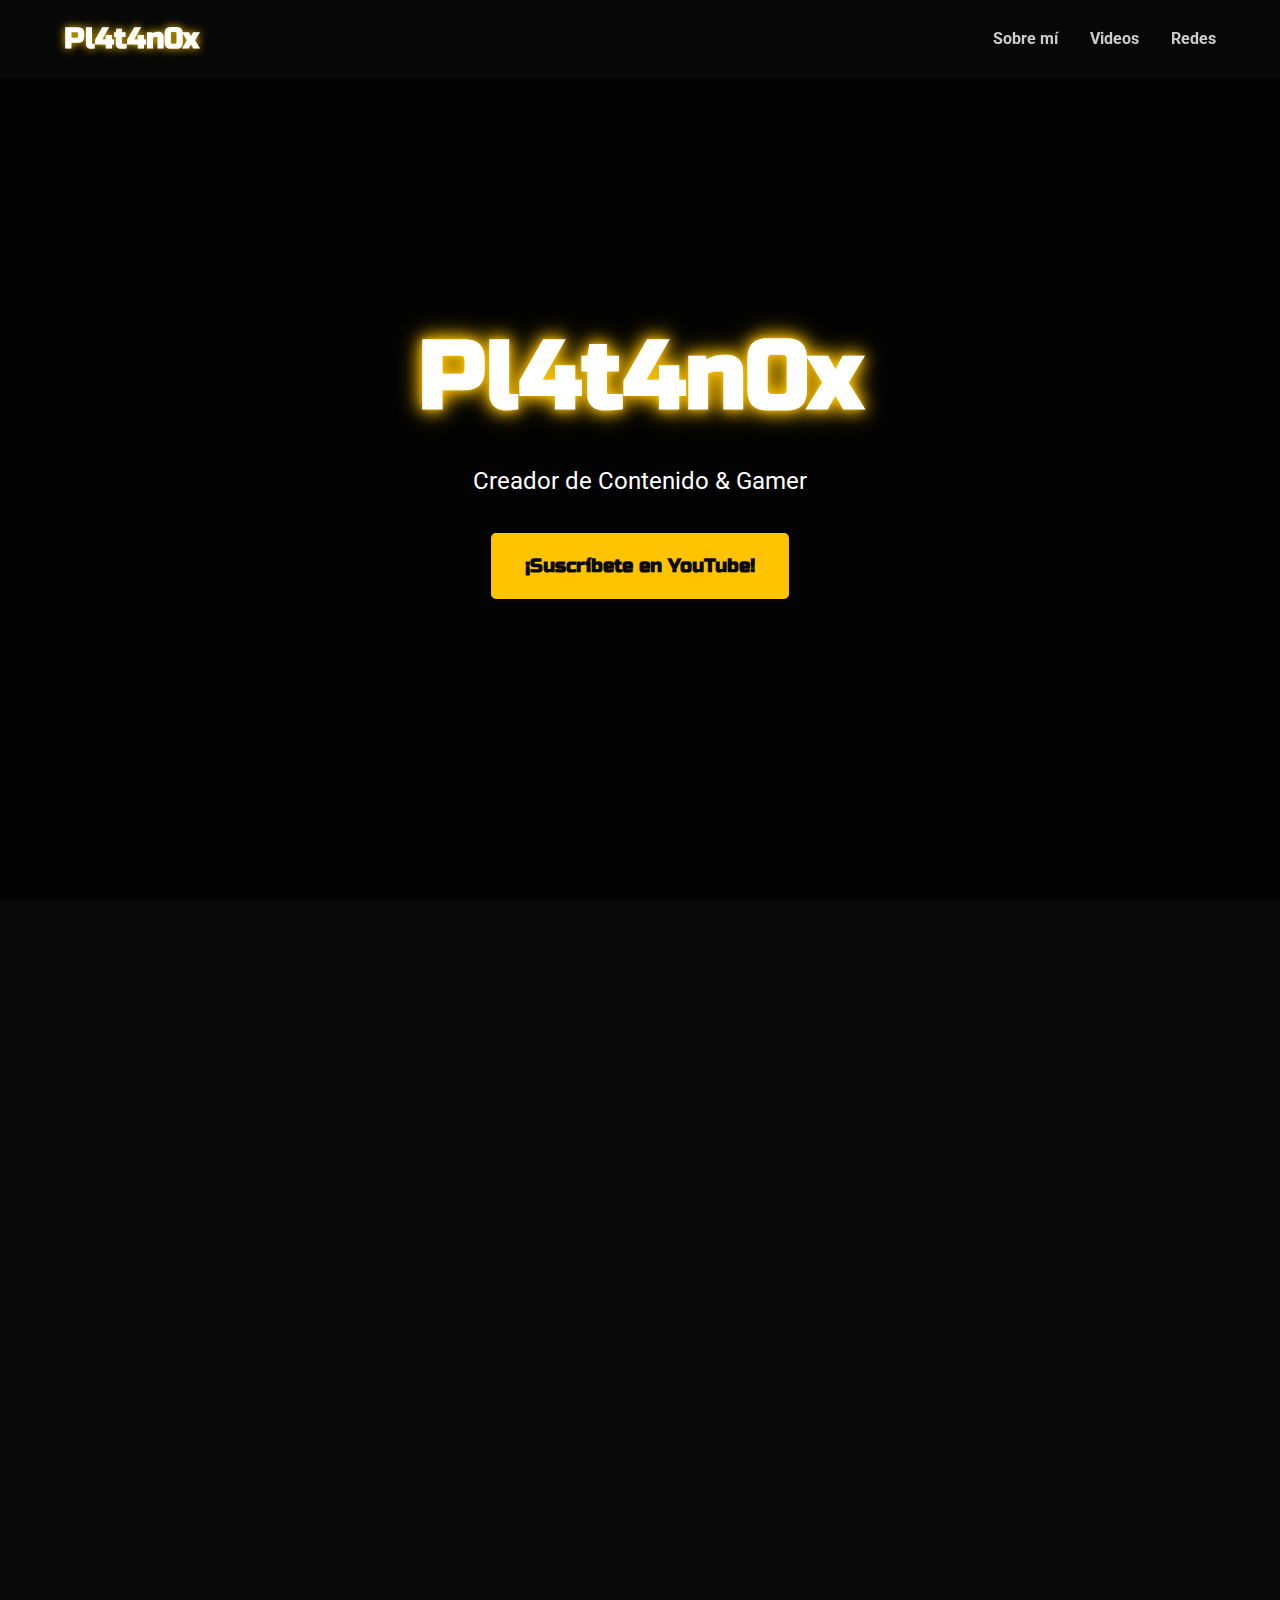
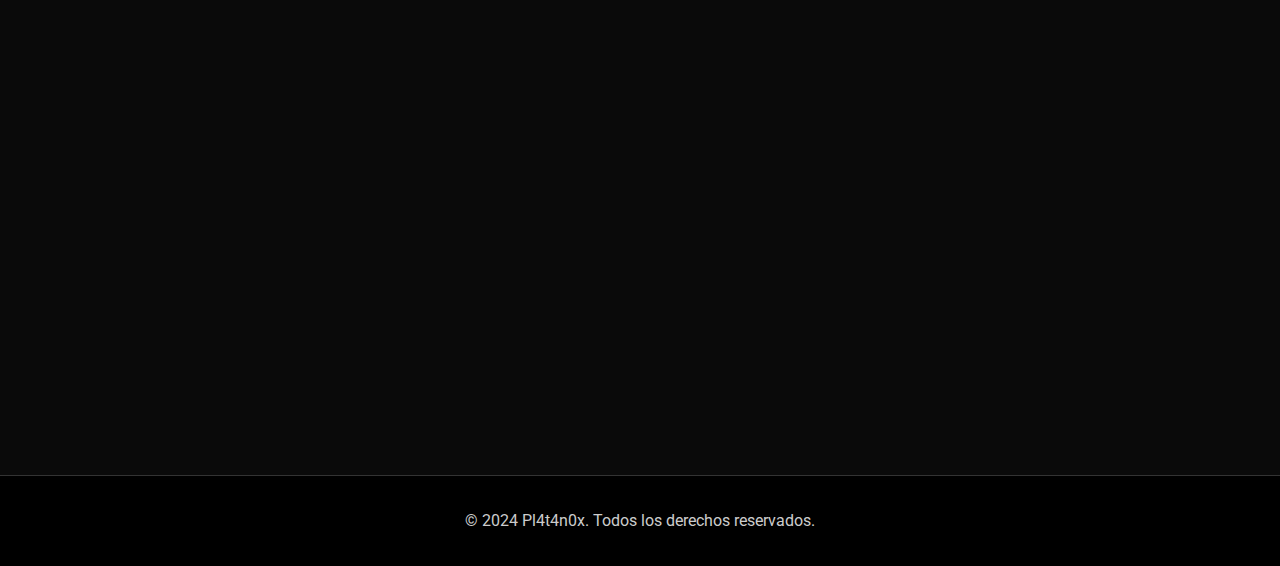
<file: index.html>
<!DOCTYPE html>
<html lang="es">
<head>
    <meta charset="UTF-8">
    <meta name="viewport" content="width=device-width, initial-scale=1.0">
    <title>Pl4t4n0x - Creador de Contenido</title>
    <!-- Estilos CSS -->
    <link rel="stylesheet" href="style.css">
    <!-- Iconos de redes sociales (Font Awesome) -->
    <link rel="stylesheet" href="https://cdnjs.cloudflare.com/ajax/libs/font-awesome/6.4.0/css/all.min.css">
    <!-- Fuentes de Google -->
    <link rel="preconnect" href="https://fonts.googleapis.com">
    <link rel="preconnect" href="https://fonts.gstatic.com" crossorigin>
    <link href="https://fonts.googleapis.com/css2?family=Russo+One&family=Roboto:wght@400;700&display=swap" rel="stylesheet">
</head>
<body>

    <!-- Encabezado y Navegación -->
    <header>
        <nav>
            <a href="#" class="logo">Pl4t4n0x</a>
            <ul>
                <li><a href="#sobre-mi">Sobre mí</a></li>
                <li><a href="#videos">Videos</a></li>
                <li><a href="#redes">Redes</a></li>
            </ul>
        </nav>
    </header>

    <!-- Sección Principal (Hero) -->
    <main>
        <section class="hero">
            <div class="hero-content">
                <h1 class="neon-title">Pl4t4n0x</h1>
                <p>Creador de Contenido & Gamer</p>
                <a href="https://www.youtube.com/@MecixcraftMineGM" target="_blank" class="cta-button">
                    ¡Suscríbete en YouTube!
                </a>
            </div>
        </section>

        <!-- Sección Sobre Mí -->
        <section id="sobre-mi" class="content-section fade-in">
            <h2>SOBRE MÍ</h2>
            <p>
                ¡Hola! Soy Pl4t4n0x, un apasionado de los videojuegos, especialmente de Minecraft. En mi canal encontrarás gameplays, tutoriales y mucha diversión. Mi objetivo es crear una comunidad increíble donde todos podamos compartir nuestra pasión por los videojuegos. ¡Únete a la aventura!
            </p>
        </section>

        <!-- Sección de Videos Recientes -->
        <section id="videos" class="content-section fade-in">
            <h2>ÚLTIMOS VIDEOS</h2>
            <div class="video-grid">
        
                <!-- Video 1 Incrustado -->
                <div class="video-container">
                    <iframe 
                        src="https://youtu.be/LnukpdN3jsY?si=TKlMAm9u5W2WsIQW" 
                        title="Descripción del Video 1" 
                        frameborder="0" 
                        allow="accelerometer; autoplay; clipboard-write; encrypted-media; gyroscope; picture-in-picture" 
                        allowfullscreen>
                    </iframe>
                </div>

                <!-- Video 2 Incrustado -->
                <div class="video-container">
                    <iframe 
                        src="https://www.youtube.com/embed/ID_DEL_VIDEO_2" 
                        title="Descripción del Video 2" 
                        frameborder="0" 
                        allow="accelerometer; autoplay; clipboard-write; encrypted-media; gyroscope; picture-in-picture" 
                        allowfullscreen>
                    </iframe>
                </div>

                <!-- Video 3 Incrustado -->
                <div class="video-container">
                    <iframe 
                        src="https://www.youtube.com/embed/ID_DEL_VIDEO_3" 
                        title="Descripción del Video 3" 
                        frameborder="0" 
                        allow="accelerometer; autoplay; clipboard-write; encrypted-media; gyroscope; picture-in-picture" 
                        allowfullscreen>
                    </iframe>
                </div>

            </div>
        </section>

        <!-- Sección de Redes Sociales -->
        <section id="redes" class="content-section fade-in">
            <h2>SÍGUEME EN MIS REDES</h2>
            <div class="social-links">
                <a href="https://www.youtube.com/@MecixcraftMineGM" target="_blank" aria-label="YouTube"><i class="fab fa-youtube"></i></a>
                <a href="#" target="_blank" aria-label="Twitter"><i class="fab fa-twitter"></i></a>
                <a href="#" target="_blank" aria-label="Instagram"><i class="fab fa-instagram"></i></a>
                <a href="#" target="_blank" aria-label="Twitch"><i class="fab fa-twitch"></i></a>
                <a href="#" target="_blank" aria-label="Discord"><i class="fab fa-discord"></i></a>
            </div>
        </section>
    </main>

    <!-- Pie de página -->
    <footer>
        <p>&copy; 2024 Pl4t4n0x. Todos los derechos reservados.</p>
    </footer>

    <!-- Script para animaciones -->
    <script src="script.js"></script>

</body>
</html>
</file>
<file: style.css>
/* --- Variables de Color (Tema Amarillo/Dorado) --- */
:root {
    --bg-color: #0A0A0A; /* Negro más profundo */
    --primary-color: #FFC300; /* Amarillo/Dorado Vibrante */
    --secondary-color: #FFFFFF; /* Blanco para acentos */
    --text-color: #cccccc; /* Gris claro para el texto */
    --font-title: 'Russo One', sans-serif;
    --font-body: 'Roboto', sans-serif;
}

/* --- Estilos Generales --- */
* {
    margin: 0;
    padding: 0;
    box-sizing: border-box;
}

html {
    scroll-behavior: smooth;
}

body {
    font-family: var(--font-body);
    background-color: var(--bg-color);
    color: var(--text-color);
    line-height: 1.6;
}

/* --- Encabezado y Navegación --- */
header {
    position: fixed;
    width: 100%;
    top: 0;
    left: 0;
    padding: 1rem 5%;
    background: rgba(10, 10, 10, 0.8);
    backdrop-filter: blur(10px);
    z-index: 100;
}

nav {
    display: flex;
    justify-content: space-between;
    align-items: center;
}

nav .logo {
    font-family: var(--font-title);
    font-size: 1.8rem;
    color: var(--secondary-color);
    text-decoration: none;
    text-shadow: 0 0 8px var(--primary-color);
}

nav ul {
    list-style: none;
    display: flex;
    gap: 2rem;
}

nav a {
    color: var(--text-color);
    text-decoration: none;
    font-weight: bold;
    transition: color 0.3s, text-shadow 0.3s;
}

nav a:hover {
    color: var(--primary-color);
    text-shadow: 0 0 10px var(--primary-color);
}

/* --- Sección Principal (Hero) --- */
.hero {
    height: 100vh;
    display: flex;
    justify-content: center;
    align-items: center;
    text-align: center;
    /* Nueva imagen de fondo a juego con el tema amarillo */
    background-image: linear-gradient(rgba(0,0,0,0.7), rgba(0,0,0,0.7)), url('https://i.imgur.com/YxM2DRM.jpg');
    background-size: cover;
    background-position: center;
}

.hero-content .neon-title {
    font-family: var(--font-title);
    font-size: 6rem;
    margin-bottom: 0.5rem;
    color: #fff;
    text-shadow: 
        0 0 5px rgba(255, 195, 0, 0.5),
        0 0 15px var(--primary-color),
        0 0 25px var(--primary-color);
}

.hero-content p {
    font-size: 1.5rem;
    margin-bottom: 2rem;
    color: var(--secondary-color);
}

.cta-button {
    display: inline-block;
    padding: 1rem 2rem;
    font-family: var(--font-title);
    font-size: 1.2rem;
    color: var(--bg-color); /* Texto oscuro para contraste */
    background-color: var(--primary-color);
    border: 2px solid var(--primary-color);
    border-radius: 5px;
    text-decoration: none;
    transition: background-color 0.3s, box-shadow 0.3s, transform 0.3s;
    font-weight: bold;
}

.cta-button:hover {
    background-color: transparent;
    color: var(--primary-color);
    box-shadow: 0 0 20px rgba(255, 195, 0, 0.5);
    transform: translateY(-3px);
}

/* --- Secciones de Contenido --- */
.content-section {
    padding: 6rem 5%;
    max-width: 1200px;
    margin: 0 auto;
    text-align: center;
}

.content-section h2 {
    font-family: var(--font-title);
    font-size: 3rem;
    margin-bottom: 2rem;
    color: var(--primary-color);
    text-shadow: 0 0 10px rgba(255, 195, 0, 0.5);
}

/* --- Grid de Videos --- */
.video-grid {
    display: grid;
    grid-template-columns: repeat(auto-fit, minmax(300px, 1fr));
    gap: 2rem;
}

.video-card {
    background: #1c1c1c;
    border-radius: 10px;
    overflow: hidden;
    transition: transform 0.3s, box-shadow 0.3s;
    border: 1px solid #333;
}

.video-card:hover {
    transform: scale(1.05);
    box-shadow: 0 0 15px rgba(255, 195, 0, 0.6);
}

.video-card a {
    text-decoration: none;
    color: var(--text-color);
}

.video-card img {
    width: 100%;
    height: auto;
    display: block;
}

.video-card h3 {
    padding: 1rem;
    font-size: 1.1rem;
}

/* --- Redes Sociales --- */
.social-links {
    display: flex;
    justify-content: center;
    gap: 2rem;
    margin-top: 2rem;
}

.social-links a {
    font-size: 2.5rem;
    color: var(--text-color);
    transition: color 0.3s, transform 0.3s, text-shadow 0.3s;
}

.social-links a:hover {
    color: var(--primary-color);
    transform: translateY(-5px);
    text-shadow: 0 0 15px var(--primary-color);
}

/* --- Pie de Página --- */
footer {
    text-align: center;
    padding: 2rem;
    background: #000;
    border-top: 1px solid #333;
}

/* --- Animación de Fade-in (Sin cambios) --- */
.fade-in {
    opacity: 0;
    transform: translateY(20px);
    transition: opacity 0.6s ease-out, transform 0.6s ease-out;
}

.fade-in.visible {
    opacity: 1;
    transform: translateY(0);
}

/* --- Media Queries (Para Móviles) --- */
@media (max-width: 768px) {
    .hero-content .neon-title {
        font-size: 4rem;
    }
    nav ul {
        display: none; /* Opcional: para simplificar en móvil */
    }
}
</file>
